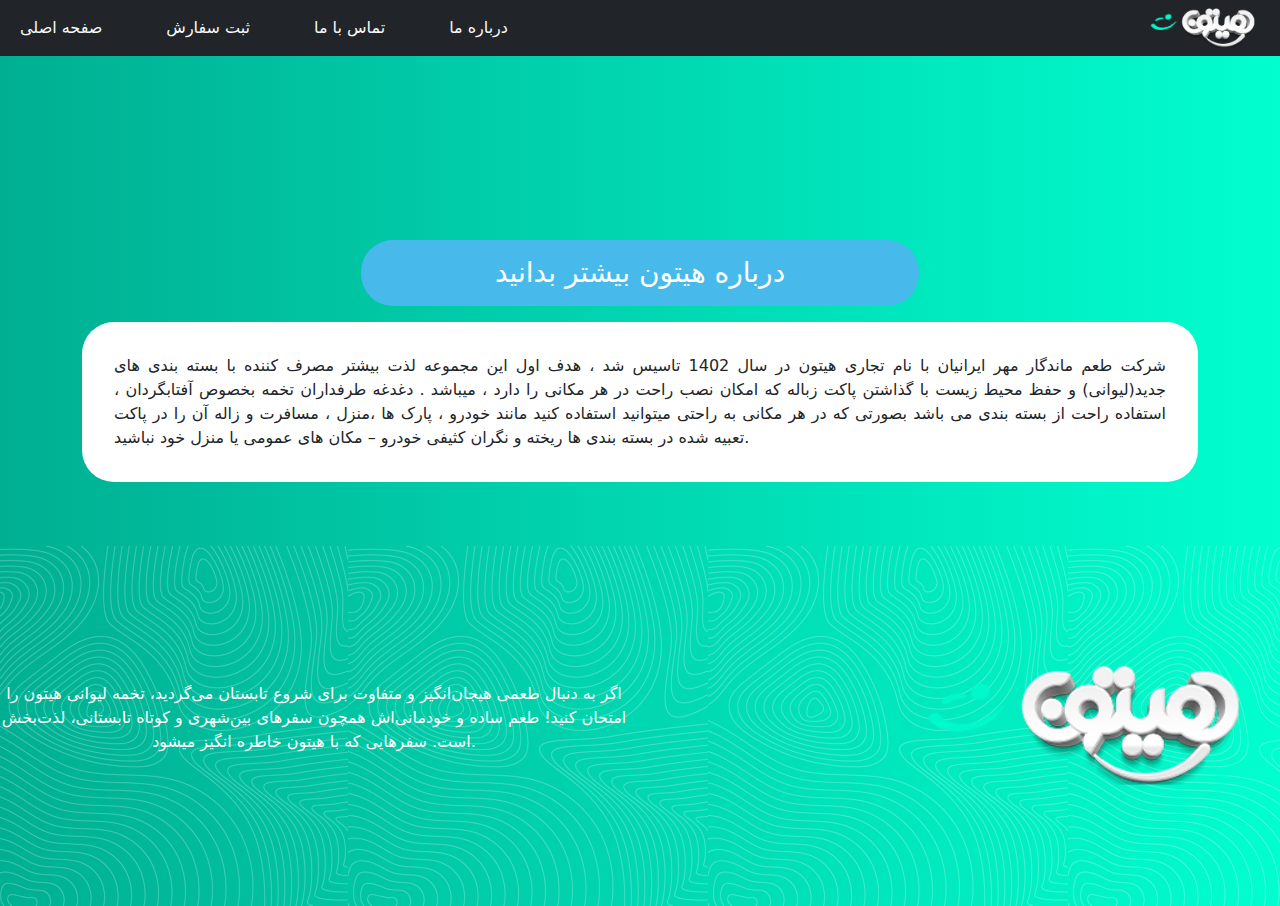
<file: abouteus.html>
<!DOCTYPE html>
<html lang="en">

<head>
    <meta charset="UTF-8">
    <meta name="viewport" content="width=device-width, initial-scale=1.0">
    <link rel="stylesheet" href="./bootstrap-5.3.1-dist/css/bootstrap.min.css">
    <script src="./bootstrap-5.3.1-dist/js/bootstrap.min.js" defer></script>
    <link rel="stylesheet" href="./assets/style.css">
    <title>درباره ما</title>
</head>

<body class="bodybg">
    <nav class="navbar navbar-expand-lg bg-dark fixed-top flexnav ">
        <div class="container-fluid">
          
          <button class="navbar-toggler" type="button" data-bs-toggle="collapse" data-bs-target="#navbarSupportedContent" aria-controls="navbarSupportedContent" aria-expanded="false" aria-label="Toggle navigation">
            <span class="navbar-toggler-icon bg-light rounded-3"></span>
          </button>
          <div class="collapse navbar-collapse" id="navbarSupportedContent">
            <ul class="navbar-nav me-auto mb-2 mb-lg-0">
              <li class="nav-item">
                <a class="nav-link active text-light header" aria-current="page" href="./index.html">صفحه اصلی</a>
              </li>
              <li class="nav-item ">
                <a class="nav-link text-light header" href="./sabt.html">ثبت سفارش</a>
              </li>
              <li class="nav-item">
                <a class="nav-link text-light header" href="./contactus.html"> تماس با ما</a>
              </li>
              <li class="nav-item">
                <a class="nav-link text-light header" href="./abouteus.html"> درباره ما</a>
              </li>

            </ul>
            <img src="./assets/img/lgoo.png" class="img-fluid col-lg-2" alt="...">
               
          </div>
        </div>
      </nav>    
    <div class="container">
        <div class="row">
            <div class="col" style="margin-top: 8rem;">
                <h3 class="title2">
                    درباره هیتون بیشتر بدانید

                </h3>
                <p class="description">

                    
                    شرکت طعم ماندگار مهر ایرانیان با نام تجاری هیتون در سال 1402 تاسیس شد ، هدف اول این مجموعه لذت بیشتر
                    مصرف کننده با بسته بندی های جدید(لیوانی) و حفظ محیط زیست با گذاشتن پاکت زباله که امکان نصب راحت در
                    هر مکانی را دارد ، میباشد .

                    دغدغه طرفداران تخمه بخصوص آفتابگردان ، استفاده راحت از بسته بندی می باشد بصورتی که در هر مکانی به
                    راحتی میتوانید استفاده کنید مانند خودرو ، پارک ها ،منزل ، مسافرت و زاله آن را در پاکت تعبیه شده در
                    بسته بندی ها ریخته و نگران کثیفی خودرو – مکان های عمومی یا منزل خود نباشید.

                </p>
            </div>
        </div>
    </div>
    <footer style="margin-top: 3rem;">
        <div class="row pattern-white">
            <div class="col-lg-6 df1 footer-resp">
                <p style="color: white; text-align: center;">
                    اگر به دنبال طعمی هیجان‌انگیز و متفاوت برای شروع تابستان می‌گردید، تخمه لیوانی هیتون را
                    امتحان کنید! طعم ساده و خودمانی‌اش همچون سفر‌های بین‌شهری و کوتاه تابستانی، لذت‌بخش است.
                    سفرهایی که با هیتون خاطره انگیز میشود.
                </p>
            </div>
            <div class="col-lg-6 df">
              
                <img src="./assets/img/lgoo.png" class="card-img-top" alt="...">
            </div>
        </div>
    </footer>
</body>

</html>
</file>
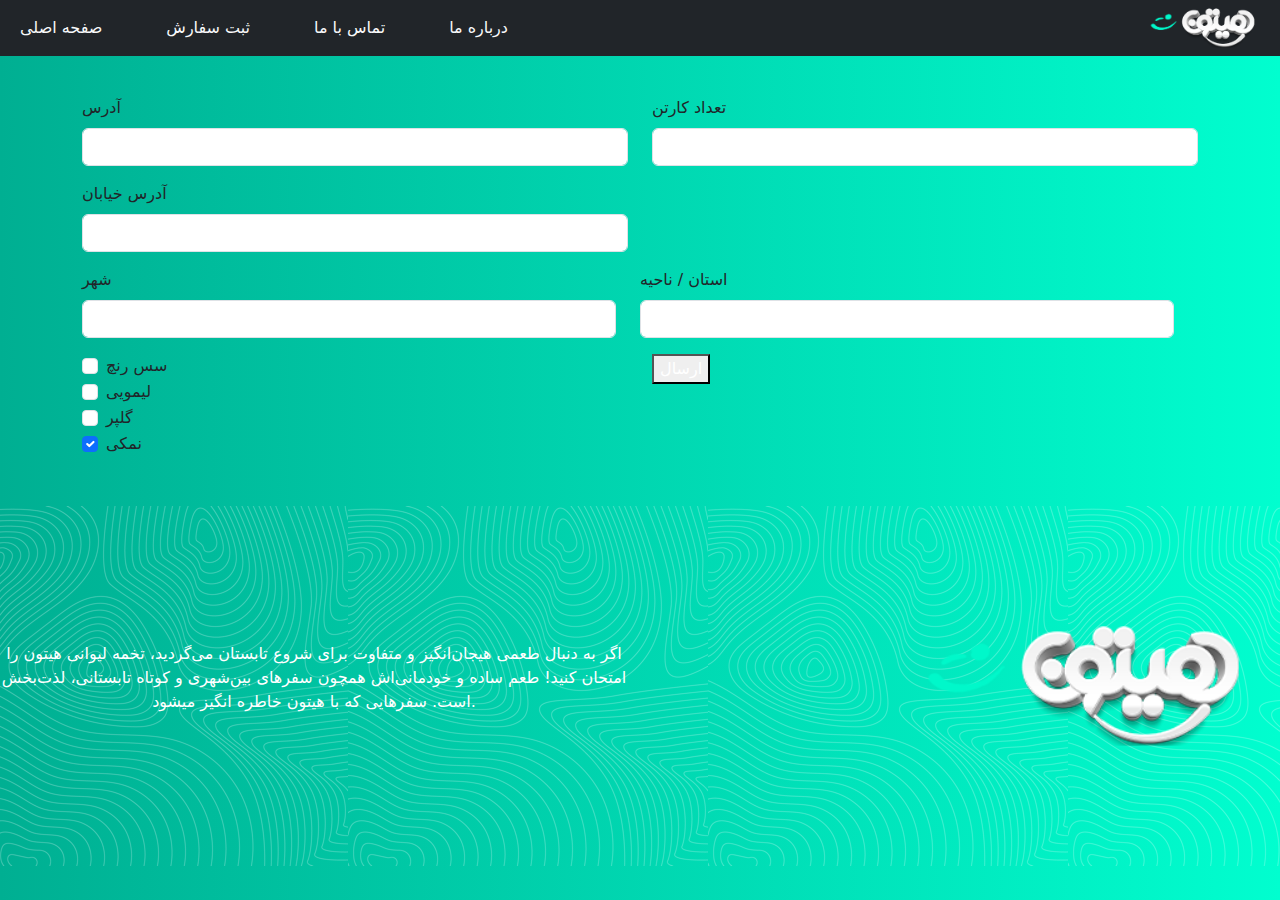
<file: sabt.html>
<!DOCTYPE html>
<html lang="en">

<head>
    <meta charset="UTF-8">
    <meta name="viewport" content="width=device-width, initial-scale=1.0">
    <link rel="stylesheet" href="./bootstrap-5.3.1-dist/css/bootstrap.min.css">
    <script src="./bootstrap-5.3.1-dist/js/bootstrap.min.js" defer></script>
    <link rel="stylesheet" href="./assets/style.css">
    <title>ثبت سفارش</title>
</head>

<body class="bodybg">
    <nav class="navbar navbar-expand-lg bg-dark fixed-top flexnav ">
        <div class="container-fluid">
          
          <button class="navbar-toggler" type="button" data-bs-toggle="collapse" data-bs-target="#navbarSupportedContent" aria-controls="navbarSupportedContent" aria-expanded="false" aria-label="Toggle navigation">
            <span class="navbar-toggler-icon bg-light rounded-3"></span>
          </button>
          <div class="collapse navbar-collapse" id="navbarSupportedContent">
            <ul class="navbar-nav me-auto mb-2 mb-lg-0">
              <li class="nav-item">
                <a class="nav-link active text-light header" aria-current="page" href="./index.html">صفحه اصلی</a>
              </li>
              <li class="nav-item ">
                <a class="nav-link text-light header" href="./sabt.html">ثبت سفارش</a>
              </li>
              <li class="nav-item">
                <a class="nav-link text-light header" href="./contactus.html"> تماس با ما</a>
              </li>
              <li class="nav-item">
                <a class="nav-link text-light header" href="./abouteus.html"> درباره ما</a>
              </li>

            </ul>
            <img src="./img/lgoo.png" class="img-fluid col-lg-2" alt="...">
               
          </div>
        </div>
      </nav>    
    <div class="container ">
        <div class="row mt-5" >
            <div class="col-lg-6" style="margin-top: 3rem;">
                <form class="form-resp">
                    <div class="mb-3">
                        <label for="exampleInputEmail1" class="form-label"> آدرس</label>
                        <input type="text" class="form-control" id="exampleInputEmail1" aria-describedby="emailHelp">
                    </div>
                </form>
            </div>
            <div class="col-lg-6">
                <form class="form-resp">
                    <div class="mb-3">
                        <label for="exampleInputEmail1" class="form-label" style="margin-top: 3rem;">تعداد کارتن</label>
                        <input type="number" class="form-control" id="exampleInputEmail1" aria-describedby="emailHelp">
                    </div>
                </form>
            </div>
            <div class="col-lg-6">
                <form class="form-resp">
                    <div class="mb-3">
                        <label for="exampleInputEmail1" class="form-label"> آدرس خیابان</label>
                        <input type="text" class="form-control" id="exampleInputEmail1" aria-describedby="emailHelp">
                    </div>
                </form >
            </div>
            <div class="row">
                <div class="col-lg-6">
                    <form class="form-resp">
                        <div class="mb-3">
                            <label for="exampleInputEmail1" class="form-label"> شهر </label>
                            <input type="text" class="form-control" id="exampleInputEmail1" aria-describedby="emailHelp">
                        </div>
                    </form>
                </div>
                <div class="col-lg-6">
                    <form class="form-resp">
                        <div class="mb-3">
                            <label for="exampleInputEmail1" class="form-label"> استان / ناحیه </label>
                            <input type="text" class="form-control" id="exampleInputEmail1" aria-describedby="emailHelp">
                        </div>
                    </form>
                </div>
            </div>
        </div>
        <div class="row">
            <div class="col-lg-6">
                <div class="form-check form-resp">
                    <input class="form-check-input" type="checkbox" value="" id="flexCheckDefault">
                    <label class="form-check-label" for="flexCheckDefault">
                      سس رنچ
                    </label>
                  </div>
                  <div class="form-check form-resp">
                    <input class="form-check-input" type="checkbox" value="" id="flexCheckDefault">
                    <label class="form-check-label" for="flexCheckDefault">
                      لیمویی
                    </label>
                  </div>
                  <div class="form-check form-resp" >
                    <input class="form-check-input" type="checkbox" value="" id="flexCheckDefault">
                    <label class="form-check-label" for="flexCheckDefault">
                      گلپر
                    </label>
                  </div>
                  <div class="form-check form-resp">
                    <input class="form-check-input" type="checkbox" value="" id="flexCheckChecked" checked>
                    <label class="form-check-label" for="flexCheckChecked">
                      نمکی
                    </label>
                  </div>    
            </div>
            <div class="col-lg-3">
                <button class="btn-style4">
                    <a href="./contactus.html" class="link-style">
                         ارسال 
                    </a>
                </button>
            </div>
        </div>
    </div>
    <footer style="margin-top: 3rem;">
        <div class="row pattern-white">
            <div class="col-lg-6 df1 footer-resp">
                <p style="color: white; text-align: center;">
                    اگر به دنبال طعمی هیجان‌انگیز و متفاوت برای شروع تابستان می‌گردید، تخمه لیوانی هیتون را
                    امتحان کنید! طعم ساده و خودمانی‌اش همچون سفر‌های بین‌شهری و کوتاه تابستانی، لذت‌بخش است.
                    سفرهایی که با هیتون خاطره انگیز میشود.
                </p>
            </div>
            <div class="col-lg-6 df">
              
                <img src="./img/lgoo.png" class="card-img-top" alt="...">
            </div>
        </div>
    </footer>
</body>

</html>
</file>
<file: assets/style.css>
@keyframes myfirst {
    from {top: 0rem;}
  to {top: 2rem;}

  }
.bodybg {

    background-image: linear-gradient(to right, #00af92, rgba(1, 254, 207));

}
html {
    scroll-behavior: smooth;
  }

.backpic{
    background-image: url('../assets/img/asfalt-dark.png');
    background-repeat: no-repeat;
    background-position: center;
    background-size: cover;
}
.banner-section {
    background-color: rgb(71, 185, 235);
    width: 90%;
    height: 20rem;
    margin: auto;
    margin-bottom: 5rem;
    margin-top: 2.5rem;
    border-radius: 3rem;
    box-shadow: 0 0 50px 1px black;
}

.description {
    background-color: white;
    padding: 2rem;
    text-align: justify;
    border-radius: 2rem;

}

.title1 {
    color: white;
    background-color: rgb(71, 185, 235);
    text-align: center;
    border-radius: 2rem;
    padding: 1rem;
    padding-bottom: 1rem;
    margin-bottom: 1rem;
    margin-top: 2rem;
}
.pattern{
    background-image: url('../assets/img/pattern.png');
    background-repeat: no-repeat;
    background-size: cover;
    /* background-position: center; */
}
.wave {
    background-image: url("../assets/img/wave.png");
    background-repeat: no-repeat;
    background-size: cover;
}
.title2{
    color: white;
    background-color: rgb(71, 185, 235);
    width: 50%;
    margin: auto;
    margin-top: 7rem;
    text-align: center;
    border-radius: 2rem;
    padding: 1rem;
    padding-bottom: 1rem;
    margin-bottom: 1rem;
}
.card-hover:hover{
    background-color: rgb(107, 217, 46);
    color: white;
}
.card-hover2:hover{
    background-color: rgb(125, 209, 255);
    color: white;
}
.card-hover3:hover{
    background-color: rgb(230, 189, 147);
    color: white;
}
.card-hover4:hover{
    background-color: rgb(186, 149, 255);
    color: white;
}
.heaton-desc{
    color: white;
    text-align: center;
    margin-top: 3rem;
    margin-bottom: 3rem ;
}
.title3{
    color: white;
    background-color: rgb(71, 185, 235);
    width: 60%;
    margin: auto;
    margin-top: 3rem;
    text-align: center;
    border-radius: 2rem;
    padding: 1rem;
    padding-bottom: 1rem;
    margin-bottom: 1rem;
}
.height-card{
    height: 30rem;
    border-radius: 2rem;
    margin-bottom: 5rem;
}
.ranch-bg{
    background-image: url('../assets/img/bg-banfash.webp');
    background-size: cover;
    display: flex;
    justify-content: center;
    align-items: end;
    height: 60vh;
   
}
.banafsh{
    background-image: linear-gradient(rgb(43,24,73), rgb(113,96,139));
    height: 50vh;
}
.banner-ranch{
    color: white;
    text-align: center;
    padding-top: 3rem;
}
.link-style{
    text-decoration: none;
    color: white;
}
.btn-style{
    padding: 1rem;
    width: 60%;
    background-image: linear-gradient(to bottom right, rgb(71, 185, 235), rgb(43, 125, 160));
    color: white;
    border: none;
    border-radius: 1rem;
    margin-top: 2rem;
}
.btn-style:hover{
    background-image: linear-gradient(to bottom right, rgb(43, 125, 160), rgb(71, 185, 235));
}
.dflex{
    display: flex;
    justify-content: space-around;
}
.golpar-bg{
    background-image: url('../assets/img/er-scaled.jpg');
    background-size: cover;
    display: flex;
    justify-content: center;
    align-items: end;
    height: 60vh;
}
.zard{
    background-image: linear-gradient(rgb(154,103,52), rgb(210,165,49));
    height: 50vh;
}
.namaki-bg{
    background-image: url('../assets/img/toopi-4.jpg');
    background-size: cover;
    display: flex;
    justify-content: center;
    align-items: end;
    height: 60vh;
}
.abi{
    background-image: linear-gradient(rgb(8,7,42), rgb(26,32,142));
    height: 50vh;
}
.limoyi-bg{
    background-image: url('../assets/img/green.jpg');
    background-size: cover;
    display: flex;
    justify-content: center;
    align-items: end;
    height: 60vh;
}
.sabz{
    background-image: linear-gradient(rgb(73,129,54), rgb(122,179,84));
    height: 50vh;
}
.header{
    margin-right: 3rem;
}
.header:hover{
    background-color:rgb(27, 91, 79) ;
    color: rgb(1, 255, 206);
    border-radius: 3rem;
}
.pattern-white{
    background-image: url('../assets/img/pattern-white.png');
}
.df{
    display: flex;
    align-items: center;
    height: 40vh;
}
.df1{
    display: flex;
    align-items: center;
    height: 40vh;
    justify-content: end;
}

/* 
responsive */

@media screen and (max-width:576px){
    .image-resp{
        margin-top: 4rem;
    }
    .banner-section{
        height: 12.5rem;
    }
    .flex-resp{
        display: flex;
        justify-content: center;
    }
    .image2-resp{
        width: 20rem;
        height: 15rem;
    }
    .title1{
        width: 70%;
        margin: auto;
        margin-bottom: 2rem;
    }
    .title2{
        width: 60%;
        margin: auto;
        margin-top: 8rem;
        margin-bottom: 2rem;
    }
    .card-resp{
        margin-bottom: 2rem;
        margin-left: 0.7rem;
    }
    .title3{
        width: 80%;
        margin: auto;
        margin-bottom: 2rem;
    }
    .pattern{
        background-image: none;
    }
    .height-card{
        height: 15rem;
    }
    .image3-resp{
        width: 20rem;
        position: relative;
        animation-name: myfirst;
        animation-duration: .7s;
        animation-iteration-count: infinite;
        animation-direction: alternate;
    }
    .bg-resp{
        height: 40rem;
    }
    .footer-resp{
        height: auto;
        padding-top: 4rem;
        display: flex;
        justify-content: center;
    }
    .form-resp{
        width: 70%;
        margin: auto;
    }
    .btn-style4{
        padding: 1rem;
        width: 40%;
        background-image: linear-gradient(to bottom right, rgb(71, 185, 235), rgb(43, 125, 160));
        color: white;
        border: none;
        border-radius: 1rem;
        margin-top: auto;
        margin-left: 10rem;
        margin-top: 3rem;
    }
    .check-resp{
        display: flex;
        justify-content: center;
    }
    .description{
        text-align: center;
        font-weight: 600;
    }
    .title2{
        margin-top: 2rem;
    }
}
</file>
